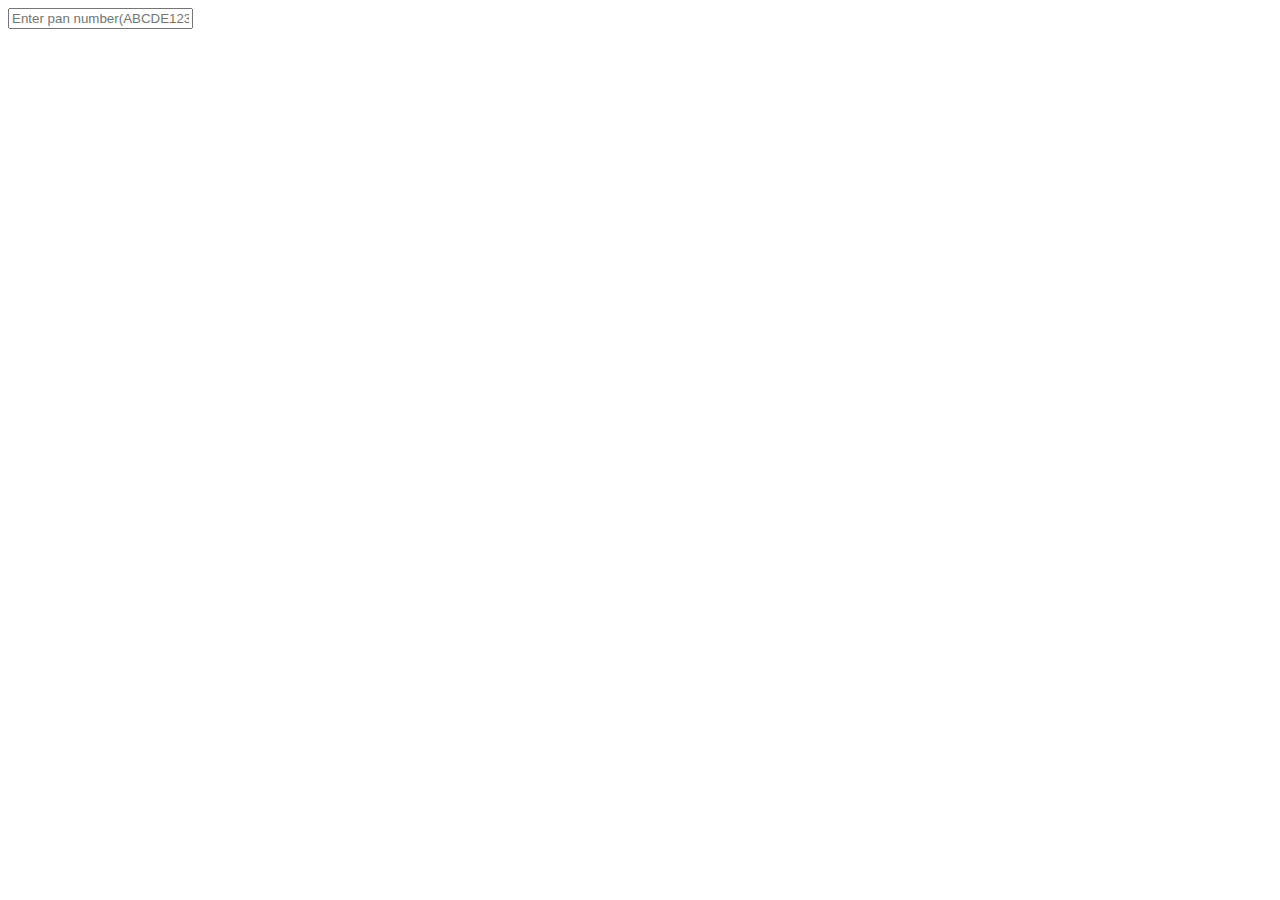
<file: panvalid.html>
<html>
    <body>
        <input type="text" id="pan" placeholder="Enter pan number(ABCDE1234F)">
        <p id="message"></p>
        <script>
            let pan=document.getElementById("pan");
            pan.addEventListener("input",function(){
                let str=pan.value.toUpperCase();
                let panregex=/[A-Z]{5}[0-9]{4}[A-Z]{1}$/;
                if(panregex.test(str)){
                    document.getElementById("message").innerHTML="Valid pan";
                    document.getElementById("message").style="color:green";
                }else{
                    document.getElementById("message").innerHTML="Invalid pan";
                    document.getElementById("message").style="color:red";
                }
            })
        </script>
    </body>
</html>
</file>
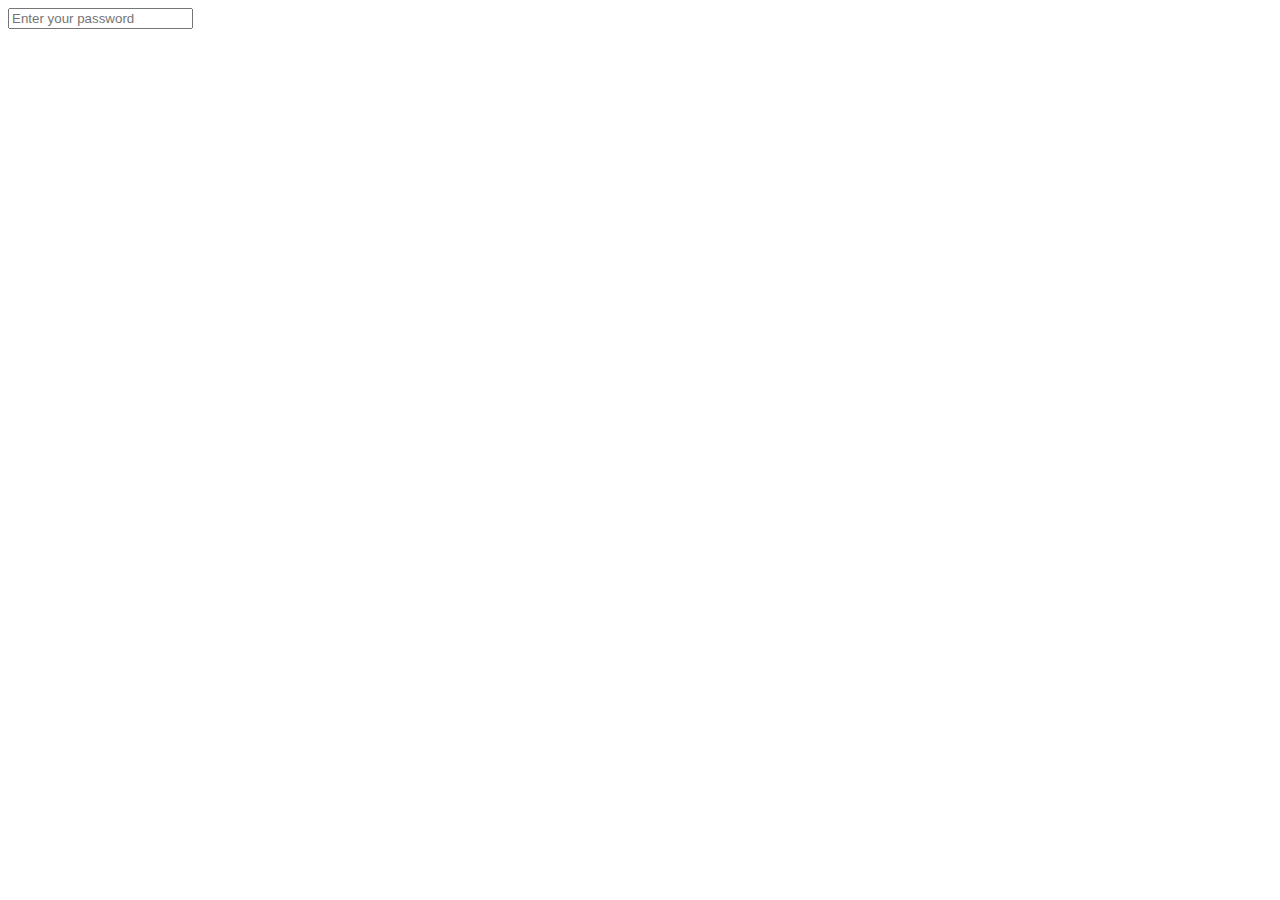
<file: passwordv.html>
<html>
    <body>
        <input type="text" id="password" placeholder="Enter your password">
        <div id="instru" style="color:red;display:none;">
            <p id="len">should be 8 characters</p>
            <p id="caps">should be one capital letter</p>
            <p id="nums">should be minimum one number should be there</p>
        </div>
        <script>
            let password=document.getElementById("password");
            password.addEventListener("input",function(){
                document.getElementById("instru").style="display:block;color:red;";
              let str=password.value;
              if(str.length>=8){
                document.getElementById("len").style="color:green";
              }else{
                document.getElementById("len").style="color:red";
              }
              if(/[A-Z]/.test(str)){
                document.getElementById("caps").style="color:green";
              }else{
                document.getElementById("caps").style="color:red";
              }
              if(/\d/.test(str)){
                document.getElementById("nums").style="color:green";
              }else{
                document.getElementById("nums").style="color:red";
              }
            })
        </script>
    </body>
</html>
</file>
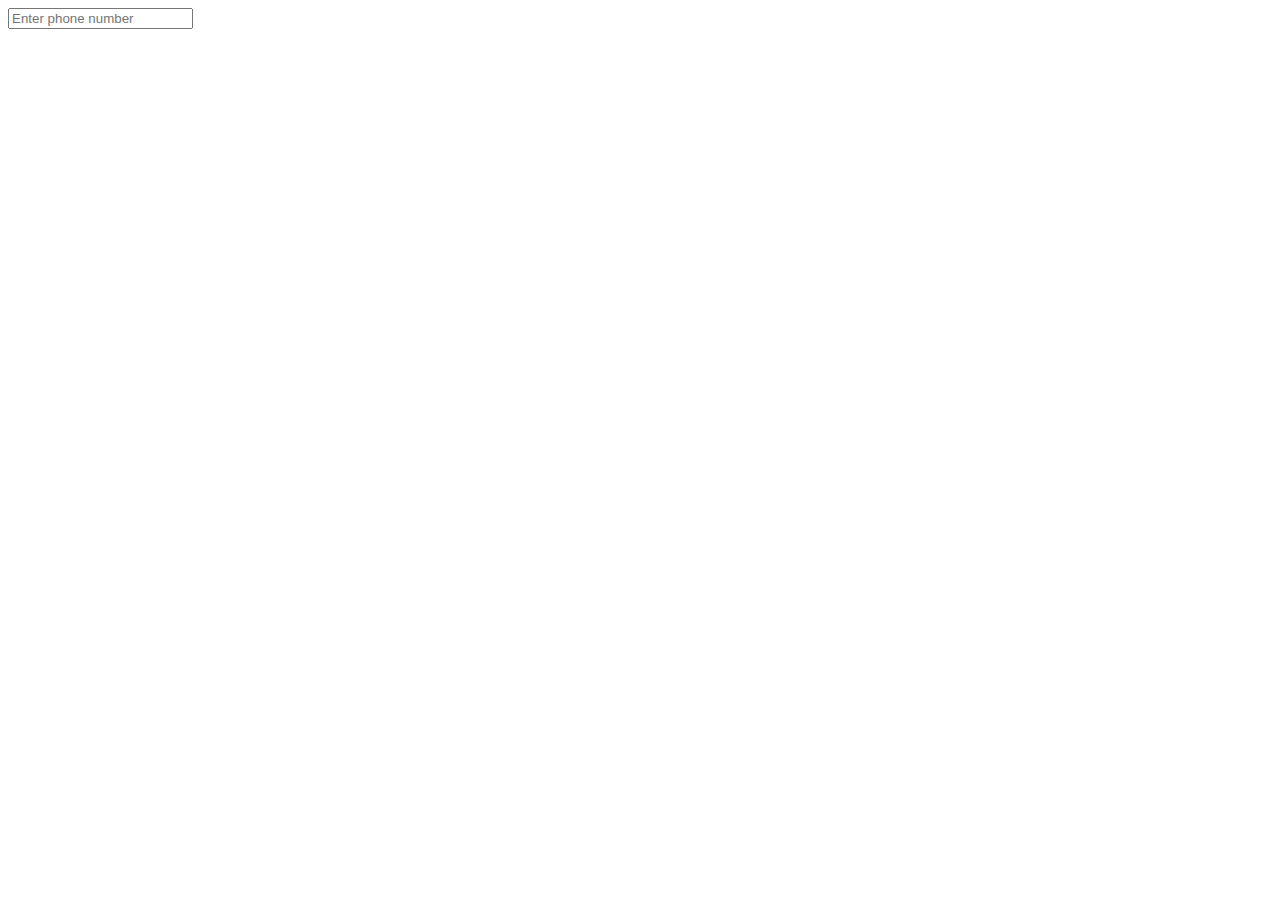
<file: phone.html>
<html>
    <body>
        <input type="text" id="phone" placeholder="Enter phone number">
        <p id="message"></p>
        <script>
            let phone = document.getElementById("phone");
            phone.addEventListener("input", function() {
                let str = phone.value.trim();
                let phoneRegex = /^(?:\+91|0)?[6-9][0-9]{9}$/;
                if(phoneRegex.test(str)){
                    document.getElementById("message").innerHTML = "Valid phone number";
                    document.getElementById("message").style.color = "green";
                } else {
                    document.getElementById("message").innerHTML = "Invalid phone number";
                    document.getElementById("message").style.color = "red";
                }
            });
        </script>
    </body>
</html>
</file>
